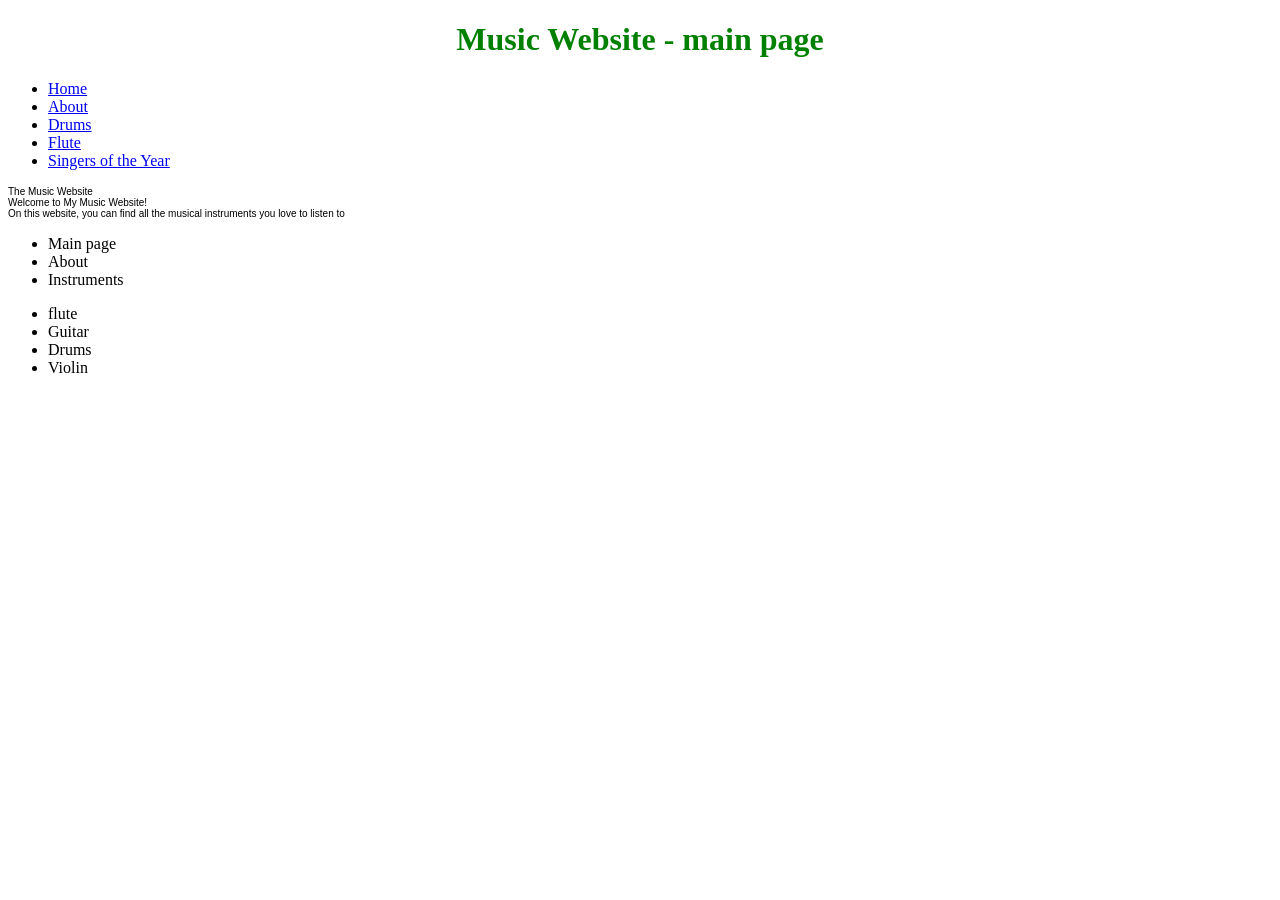
<file: index.html>
<!DOCTYPE html>
<html>
    <head>
        <title>Music Website - main page</title>
        <style>
            p {
                font-size: 10px;
                font-family: Arial;
                text-align: left;
            }
        </style>
    </head>
    <body>
        <h1 style="color: green; text-align: center;">Music Website - main page</h1>
        <ul>
            <li><a href="index.html">Home</a></li>
            <li><a href="about.html">About</a></li>
            <li><a href="drums.html">Drums</a></li>
            <li><a href="flute.html">Flute</a></li>
            <li><a href="singers.html">Singers of the Year</a></li>
        </ul>
        <p>The Music Website<br>
            Welcome to My Music Website!<br>
            On this website, you can find all the musical instruments you love to listen to<br></p>
        <ul>
            <li>Main page</li>
            <li>About</li>
            <li>Instruments</li>
        </ul>
        <ul>
            <li>flute</li>
            <li>Guitar</li>
            <li>Drums</li>
            <li>Violin</li>
        </ul>
        
    </body>
</html>
</file>
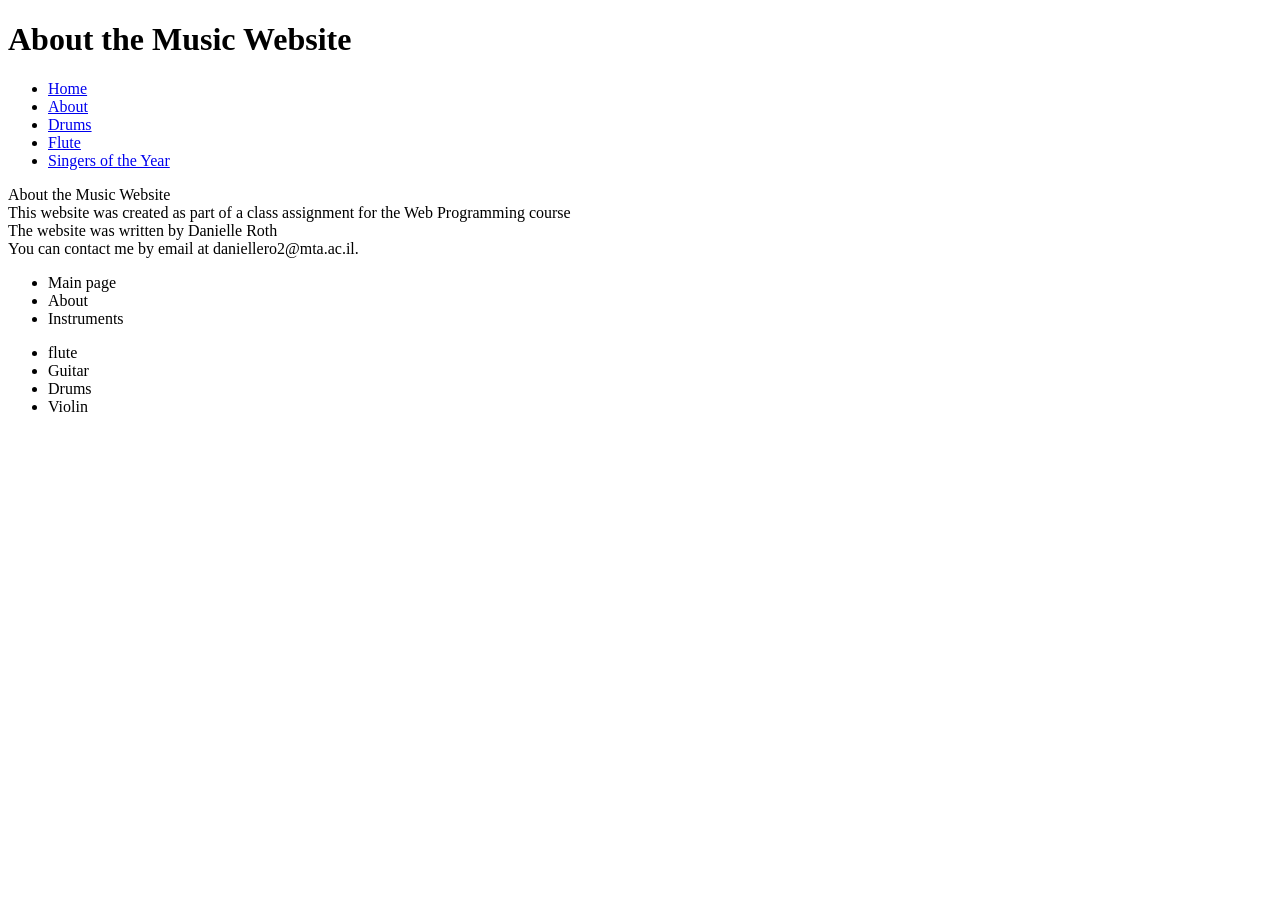
<file: about.html>
<!DOCTYPE html>
<html>
    <head>
        <title>About the Music Website</title>
    </head>
    <body>
        <h1>About the Music Website</h1>
        <ul>
            <li><a href="index.html">Home</a></li>
            <li><a href="about.html">About</a></li>
            <li><a href="drums.html">Drums</a></li>
            <li><a href="flute.html">Flute</a></li>
            <li><a href="singers.html">Singers of the Year</a></li>
        </ul>
        <p>
            About the Music Website<br>
            This website was created as part of a class assignment for the Web Programming course<br>
            The website was written by Danielle Roth<br>
            You can contact me by email at daniellero2@mta.ac.il.<br>
        </p>
        <ul>
            <li>Main page</li>
            <li>About</li>
            <li>Instruments</li>
        </ul>
        <ul>
            <li>flute</li>
            <li>Guitar</li>
            <li>Drums</li>
            <li>Violin</li>
        </ul>
    </body>
</html>
</file>
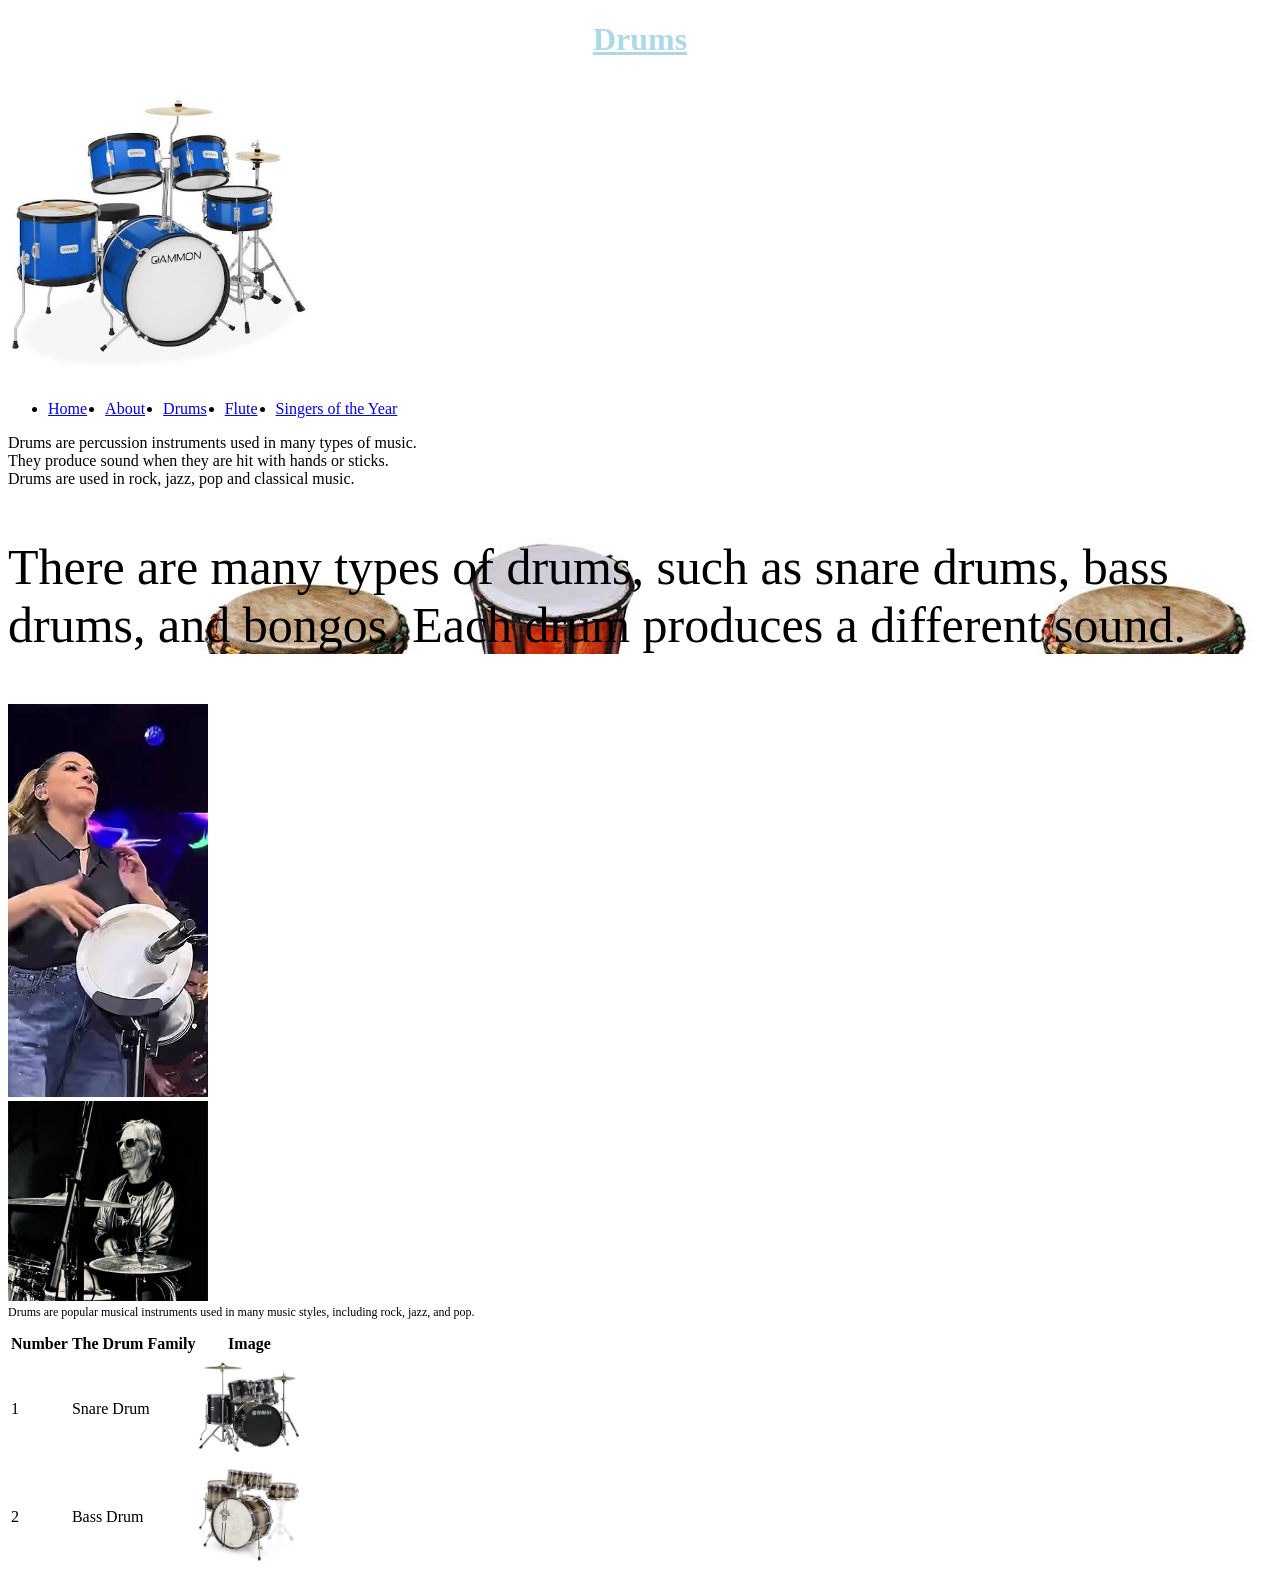
<file: drums.html>
<!DOCTYPE html>
<html>
    <head>
        <title>Drums</title>
        <link rel="stylesheet" href="drum.css">

    </head>
    <body>
        <h1>Drums</h1>
        <img src="drums.jpg" alt="Drums" width="300">
        <ul class="menu">
            <li><a href="index.html">Home</a></li>
            <li><a href="about.html">About</a></li>
            <li><a href="drums.html">Drums</a></li>
            <li><a href="flute.html">Flute</a></li>
            <li><a href="singers.html">Singers of the Year</a></li>
        </ul>
        <p>
            Drums are percussion instruments used in many types of music.<br>
            They produce sound when they are hit with hands or sticks.<br>
            Drums are used in rock, jazz, pop and classical music.
        </p>
        
        <p id="drumTypes">
        There are many types of drums, such as snare drums, bass drums, and bongos. Each drum produces a different sound.
        </p>
        
        <p class="drumInfo">
        <img src="drummer1.jpg" alt="Very famous drummer" width="200"> <br>
        <img src="drummer2.jpg" alt="Another famous drummer" width="200">
        <br>Drums are popular musical instruments used in many music styles, including rock, jazz, and pop.
        </p>

        <table>
            <tr>
                <th>Number</th>
                <th>The Drum Family</th>
                <th>Image</th>
            </tr>
            <tr>
                <td>1</td>
                <td>Snare Drum</td>
                <td>
                    <img src="drum1.jpg" width="100" alt="Snare Drum">
                </td>
            </tr>
            <tr>
                <td>2</td>
                <td>Bass Drum</td>
                <td>
                    <img src="drum2.jpg" width="100" alt="Bass Drum">
                </td>
            </tr>
        </table>
        
    </body>
</html>
</file>
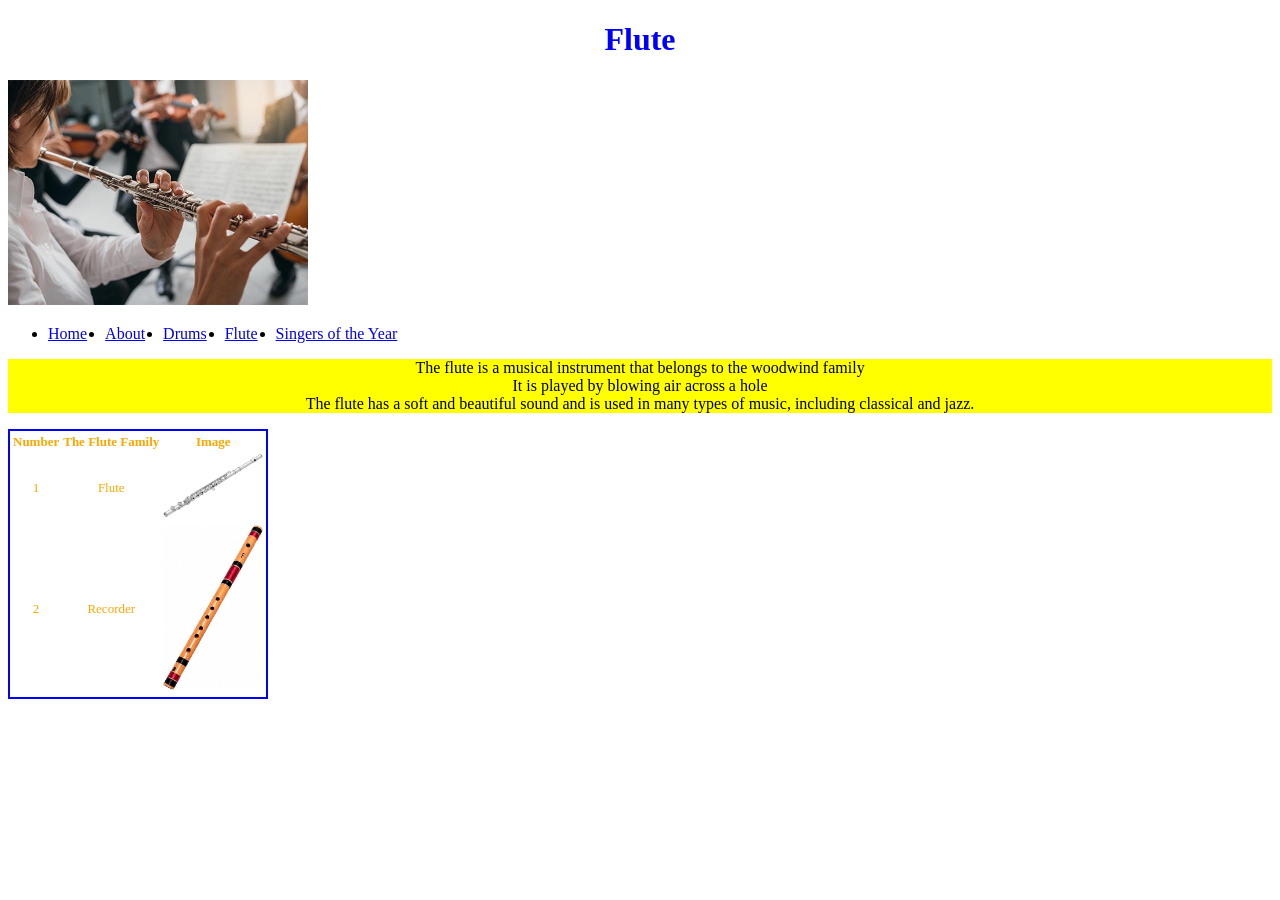
<file: flute.html>
<!DOCTYPE html>
<html>
    <head>
        <link rel="stylesheet" href="flute.css">
    </head>
    <body>
        <h1>Flute</h1>
        <img src="flute.jpeg" alt="Flute" width="300">
        <ul class="menu">
            <li><a href="index.html">Home</a></li>
            <li><a href="about.html">About</a></li>
            <li><a href="drums.html">Drums</a></li>
            <li><a href="flute.html">Flute</a></li>
            <li><a href="singers.html">Singers of the Year</a></li>
        </ul>
        <p id="description">
            The flute is a musical instrument that belongs to the woodwind family<br>
            It is played by blowing air across a hole<br>
            The flute has a soft and beautiful sound and is used in many types of music, including classical and jazz.
        </p>
        <table>
            <tr>
                <th>Number</th>
                <th>The Flute Family</th>
                <th>Image</th>
            </tr>
            <tr>
                <td>1</td>
                <td>Flute</td>
                <td>
                    <img src="flute1.jpg" width="100" alt="Flute">
                </td>
            </tr>
            <tr>
                <td>2</td>
                <td>Recorder</td>
                <td>
                    <img src="flute2.jpg" width="100" alt="Recorder">
                </td>
            </tr>
        </table>
        
    </body>
</html>
</file>
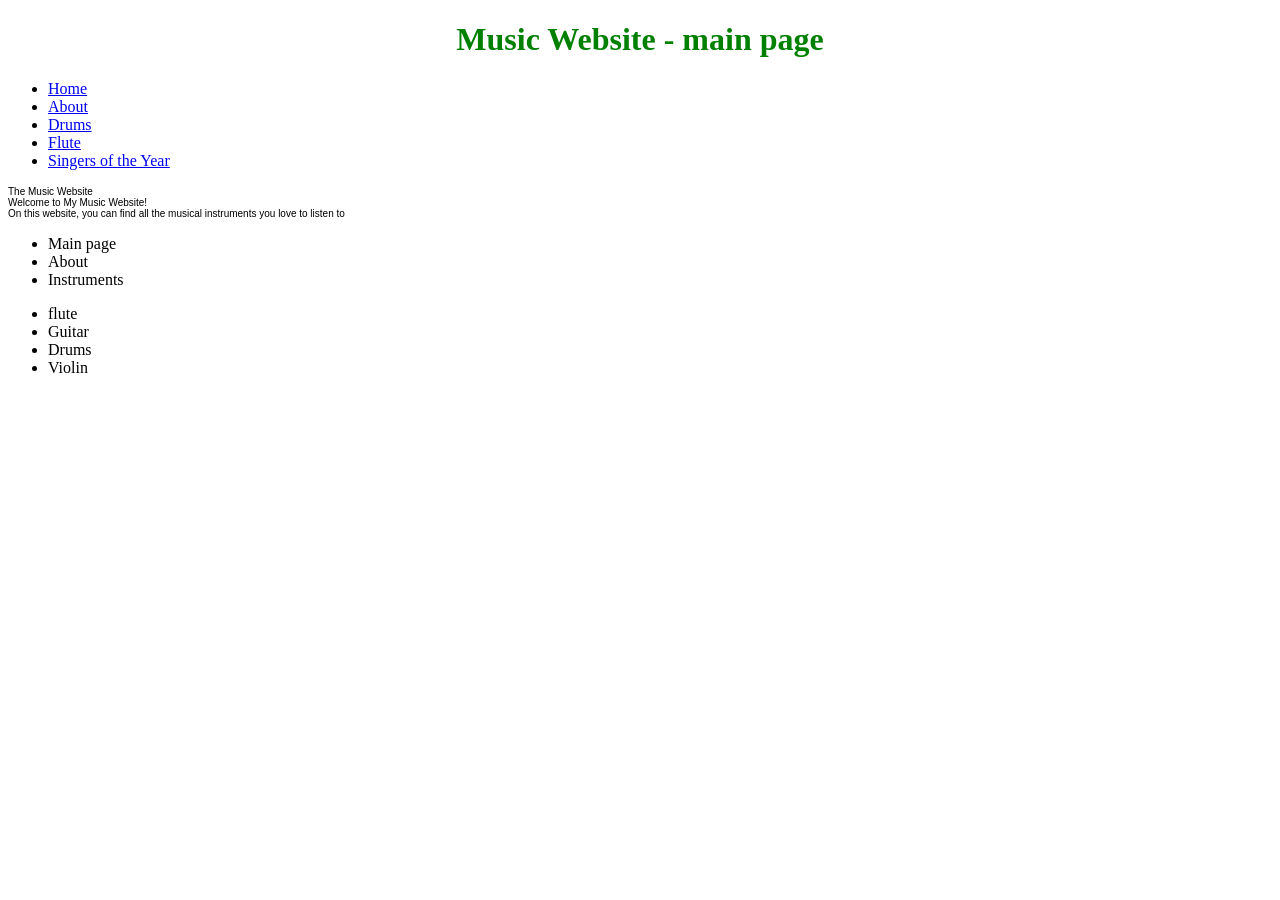
<file: main.html>
<!DOCTYPE html>
<html>
    <head>
        <title>Music Website - main page</title>
        <style>
            p {
                font-size: 10px;
                font-family: Arial;
                text-align: left;
            }
        </style>
    </head>
    <body>
        <h1 style="color: green; text-align: center;">Music Website - main page</h1>
        <ul>
            <li><a href="index.html">Home</a></li>
            <li><a href="about.html">About</a></li>
            <li><a href="drums.html">Drums</a></li>
            <li><a href="flute.html">Flute</a></li>
            <li><a href="singers.html">Singers of the Year</a></li>
        </ul>
        <p>The Music Website<br>
            Welcome to My Music Website!<br>
            On this website, you can find all the musical instruments you love to listen to<br></p>
        <ul>
            <li>Main page</li>
            <li>About</li>
            <li>Instruments</li>
        </ul>
        <ul>
            <li>flute</li>
            <li>Guitar</li>
            <li>Drums</li>
            <li>Violin</li>
        </ul>
        
    </body>
</html>
</file>
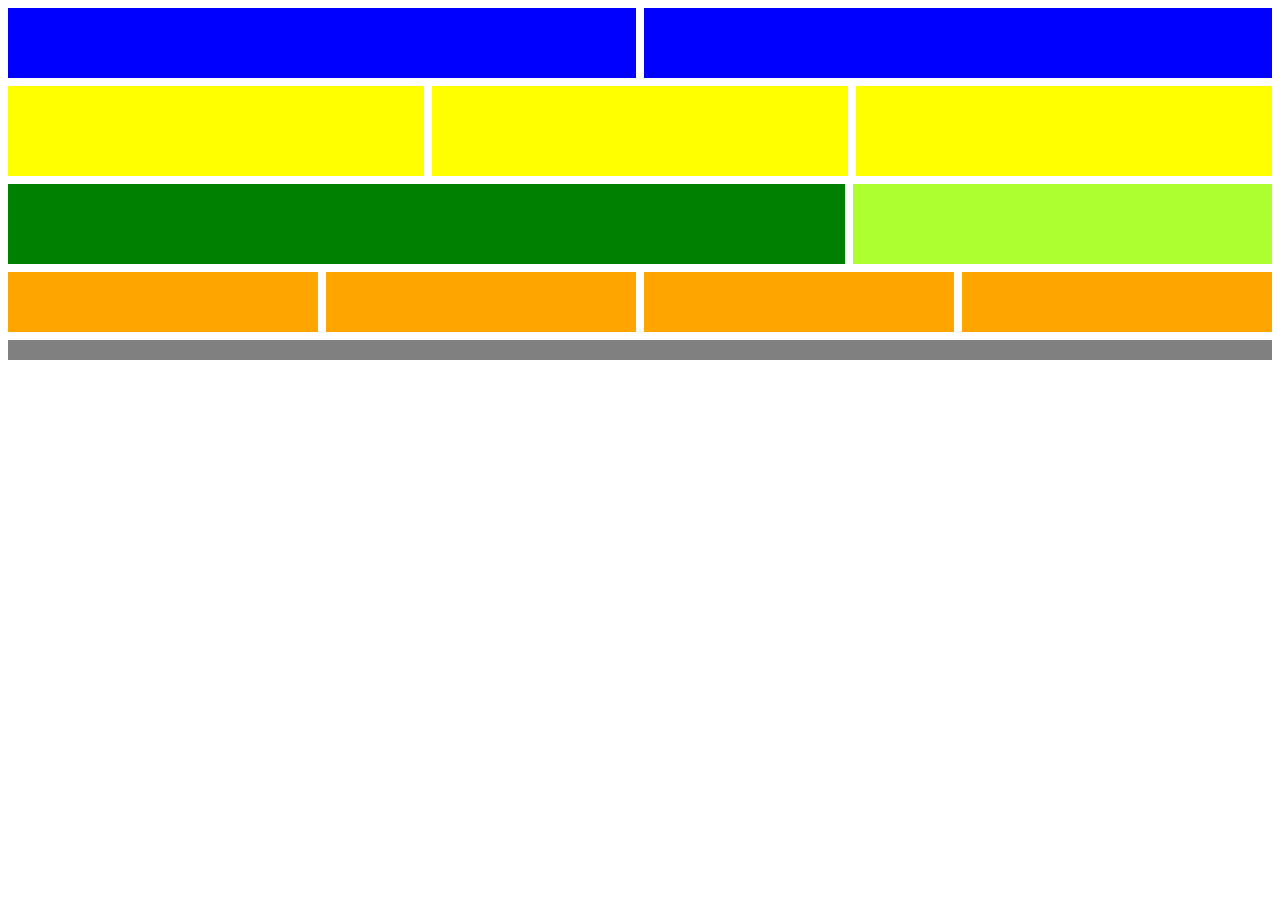
<file: responsive.html>
<!DOCTYPE html>
<html>
<head>
    <meta charset="UTF-8">
    <meta name="viewport" content="width=device-width, initial-scale=1.0">
    <title>Responsive Layout</title>
    <link rel="stylesheet" href="responsive.css">
</head>
<body>

    <main>
        <section class="blue-row">
            <article></article>
            <article></article>
        </section>

        <section class="yellow-row">
            <article></article>
            <article></article>
            <article></article>
        </section>

        <section class="green-row">
            <article class="dark-green"></article>
            <article class="light-green"></article>
        </section>

        <section class="orange-row">
            <article></article>
            <article></article>
            <article></article>
            <article></article>
        </section>

        <section class="grey-row">
            <article></article>
        </section>
    </main>

    <footer></footer>

</body>
</html>
</file>
<file: drum.css>
h1{
    text-align: center;
    color: lightblue;
    text-decoration: underline;
}

.drumInfo{
    font-size: 12px;
}

#drumTypes{
    font-size: 50px;
    background-image: url("drumsbackgraund.jpg");
}

.menu{
    display: flex;
    gap: 18px;
}
</file>
<file: flute.css>
h1{
text-align: center;
color:blue;
}

#description {
    background-color: yellow;
    text-align: center;
}

table {
    border:2px solid blue;
    text-align: center;
    font-size: 13px;
    color: orange;
}

.menu{
    display: flex;
    gap: 18px;
}
</file>
<file: responsive.css>
section {
    margin-bottom: 8px;
}

.blue-row {
    display: flex;
    gap: 8px;
}

.blue-row article {
    background-color: blue;
    height: 70px;
    flex: 1;
}

.yellow-row{
    display: flex;
    gap: 8px;
}

.yellow-row article{
    background-color: yellow;
    height: 90px;
    flex: 1;
}

.green-row{
    display: flex;
    gap: 8px;
}

.green-row article{
    height: 80px;
}

.dark-green{
        background-color: green;
        flex: 2;
    }

.light-green{
    background-color: greenyellow;
    flex: 1;
}

.orange-row{
    display: flex;
    gap: 8px;
}

.orange-row article{
    background-color: orange;
    height: 60px;
    flex: 1;
}

.grey-row{
    display: flex;
    gap: 8px;
}

.grey-row article{
    background-color: grey;
    flex: 1;
    height: 20px;
}

@media(max-width: 900px){
    .blue-row{
        flex-direction: column;
    }

    .yellow-row{
        flex-direction: column;
    }

    .green-row{
        display: none;
    }

    .orange-row{
        display: none;
    }

    .grey-row{
        display: none;
    }
    
    .blue-row article{
        background-color: blue;
        flex: none;
        height: 70px;
    }

    .yellow-row article{
        background-color: yellow;
        flex: none;
        height: 70px;
    }
}
</file>
